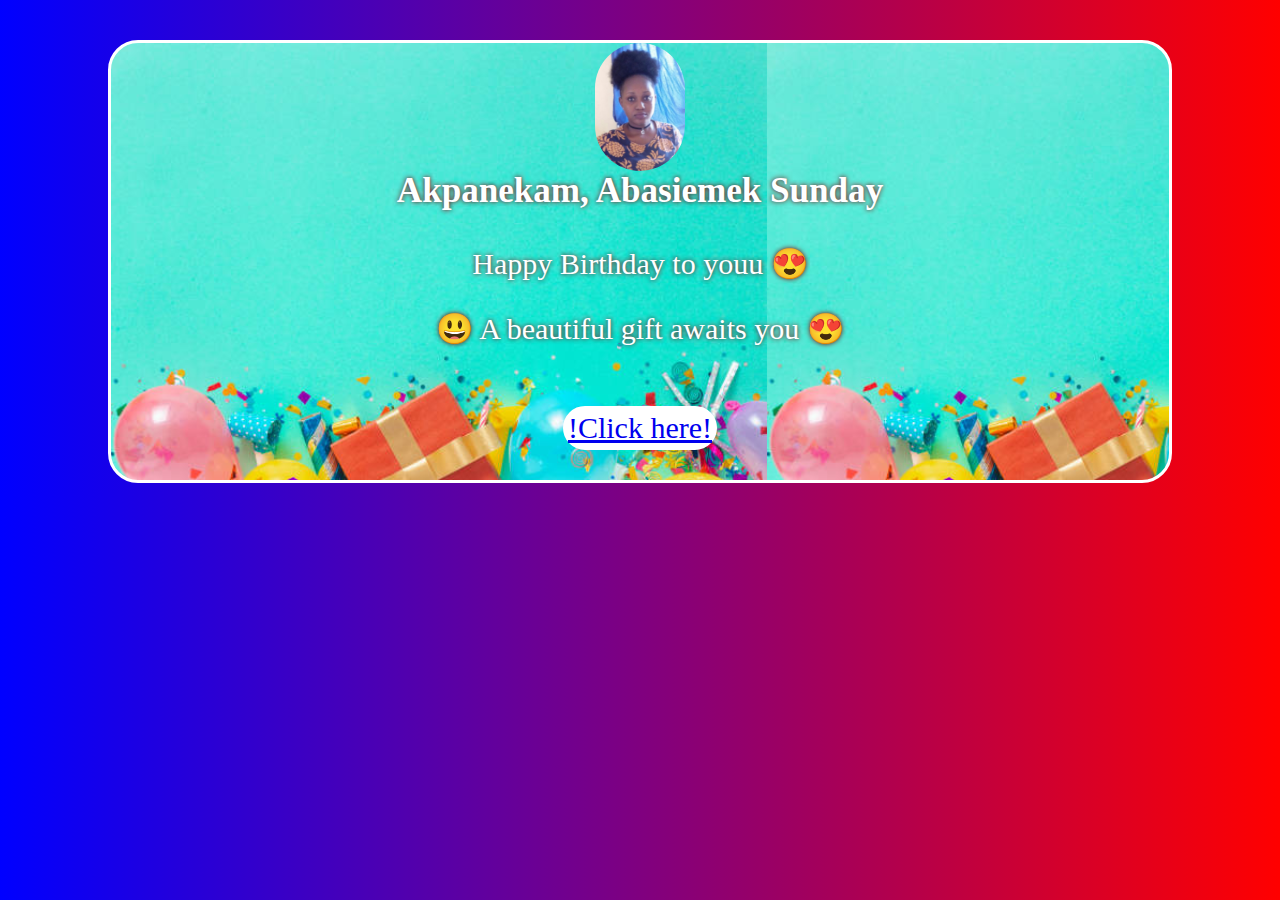
<file: index.html>
<!doctype html>
<html>
<head>
<meta charset="UTF-8">
<title> EMEK</title>
<link rel ="stylesheet" href="indexxx.css"
<link rel="preconnect" href="https://fonts.googleapis.com">
<link rel="preconnect" href="https://fonts.gstatic.com" crossorigin>
<link href="https://fonts.googleapis.com/css2?family=Orbitron:wght@400;500&display=swap" rel="stylesheet">
<link href="https://fonts.googleapis.com/css2?family=Dancing+Script:wght@700&display=swap" rel="stylesheet">
<link rel="preconnect" href="https://fonts.googleapis.com">
<link rel="preconnect" href="https://fonts.gstatic.com" crossorigin>
<link href="https://fonts.googleapis.com/css2?family=Dancing+Script:wght@700&display=swap" rel="stylesheet">
<link href="https://fonts.googleapis.com/css2?family=Dancing+Script&family=Satisfy&display=swap" rel="stylesheet">
</head>

<body>
<div id="flexx"><img alt="Emek sitting in a lab"id="userIcon" src="rena.jpg";>
<h3 class="shadow"> Akpanekam, Abasiemek  Sunday </h3>
<p class="shadow"> Happy Birthday to youu &#128525 </p>
<p class="shadow">&#128515 A beautiful gift awaits you &#128525 </p>
<div ><p id="btn"> <a href="jokepage.html" >!Click here!</a> </p>
</div>
</div>
</body> 





</html>
</file>
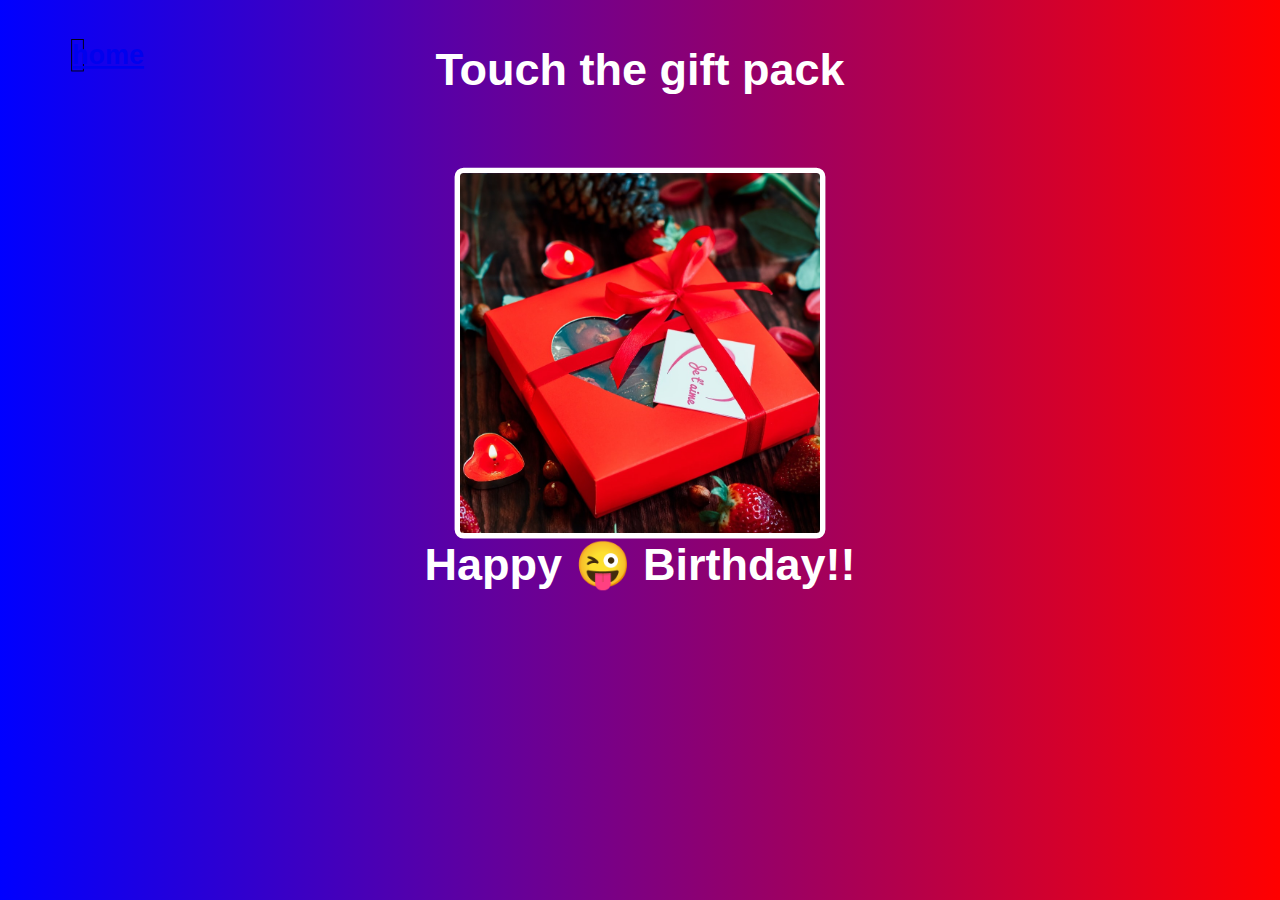
<file: giftpage.html>
<!doctype html>
<html>
<head>
<link rel="stylesheet" href="indexxx.css">
<meta charset="UTF-8">
</head>
<body >
<section>
<h4 > Touch the gift pack </h4>

<div id="BCK">

</div>
<h4> Happy &#128540 Birthday!!</h4>
<h2 id="home"><a href="index.html"> home</a></h2>
</section>
</body> 

</html>
</file>
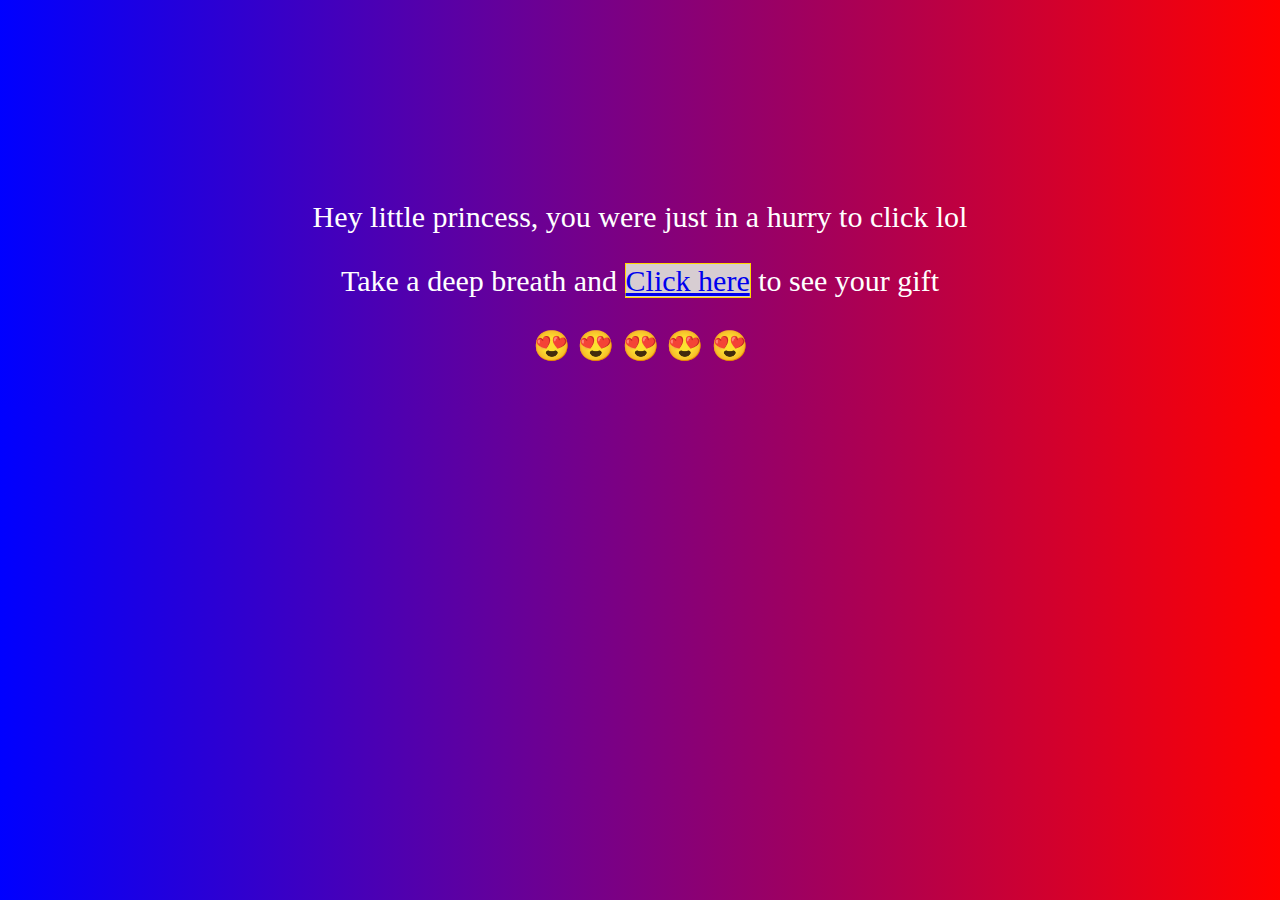
<file: jokepage.html>
<!doctype html>
<html>

<head>
<link rel="stylesheet" href="indexxx.css">
<meta charset="UTF-8">
</head>
<body id="jokezzz">
<div >
<p>Hey little princess, you were just in a hurry to click lol</p>

<p> Take a deep breath and <a id="clickbtn" href="giftpage.html">Click here<a/> to see your gift</p>
<p>&#128525 &#128525 &#128525 &#128525 &#128525</p>
</div>
<div class="display"><div class="balls" id="ball1">
</div>
<div class="balls" id="ball2">
</div></div></body> 

</html>
</file>
<file: indexxx.css>
body{
background:linear-gradient(90deg,blue,red);
color:white;
font-size:30px



}

#clickbtn{
border:1px solid gold;
background-color:rgba(215,205,210,1);
}
#clickbtn:hover{
color:red;

}
#home{
position:relative;
bottom:680px;
font-size:30px;
font-family:'Dancing Script', cursive,sans-serif;
border:1px solid;
color:black;
margin-right:1250px;

}

.box{
display:flex;
margin-left:650px;

}
.balls {
    border-radius: 50%;
    background: linear-gradient(
      35deg,
      red,
      lightskyblue
    );
    position: fixed;
    width: 50px;
    height: 50px;
    margin-top: 50px;
 
}

#ball1 {
    right:60%;
   animation-name: bounce;
    animation-duration: 2s;
    animation-iteration-count: infinite;
margin-right:50%;
  }
  #ball2 {
    left:60%;
   animation-name: bouncer;
    animation-duration: 2s;
    animation-iteration-count: infinite;
margin-left:50%;

  }

@keyframes bounce{

50%{right:0px;}

}

@keyframes bouncer{

50%{left:0px;}

opacity:2;

}

.display{
display:flex;
margin:10px;
}
#jokezzz{
background:linear-gradient(90deg,blue,red);
text-align:center;
display-block;
margin-top:200px;
font-size:30px;
;
}
#userIcon{
width:90px;
border-radius:3000px;
}

#flexx{
background:url("gift.jpg");
background-size:contain;

border:3px white solid;
display:flex;
flex-direction:column;
justify-content:center;
align-items:center;
margin-top:40px;
margin-left:100px;
margin-right:100px;
border-radius:30px;
}

h4{
font-family:'Satisfy', 'Dancing Script', cursive,sans-serif;
}

#joke{
text-align:center;
margin-top:250px;
font-family:'Satisfy', 'Dancing Script', cursive,sans-serif;
font-size:30px
}

#BCK:hover{
background-image:url("happy-birthday-gif-candle-balloon-animation.gif")
}
#BCK{
margin-left:auto;
margin-right:auto;
margin-top:80px;
width:400px;
height:400px;
border:6px solid white;
border-radius:10px;
background-size:cover;
background-image:url("giftss.jfif")

}
section{
transform:scale(0.9);
}

h4{
text-align:center;
font-size:50px;
margin-top:0;
}

.gif{
margin-top:30px
color:blue;
width:400px;
margin-top:150px;
border-radius:30px;
}

#btn:hover{
background:brown;
color:white;
transform:scale(1.1);

}

#btn{
border-radius:30px;
background-color:white;
border:5px solid;
}
.shadow{
margin-top:0px;
text-shadow:0px 0px 5px maroon;
}
</file>
